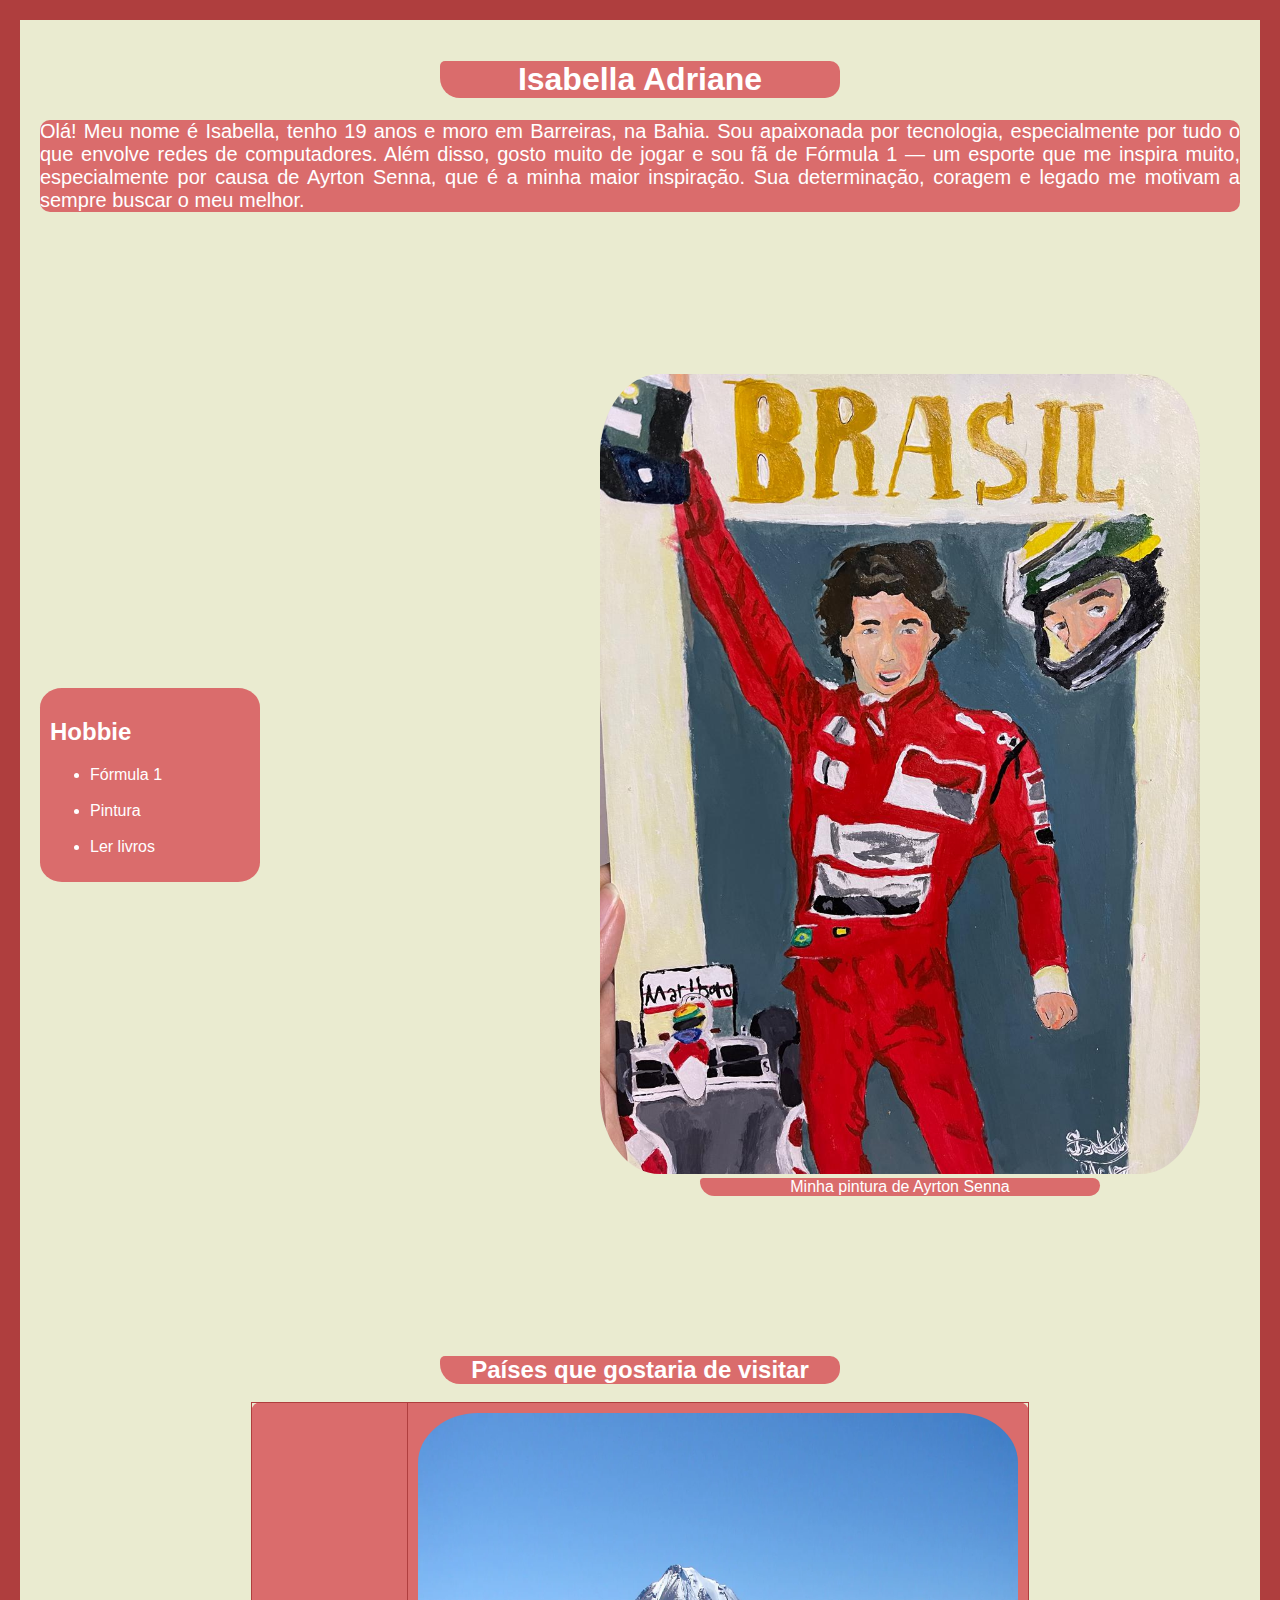
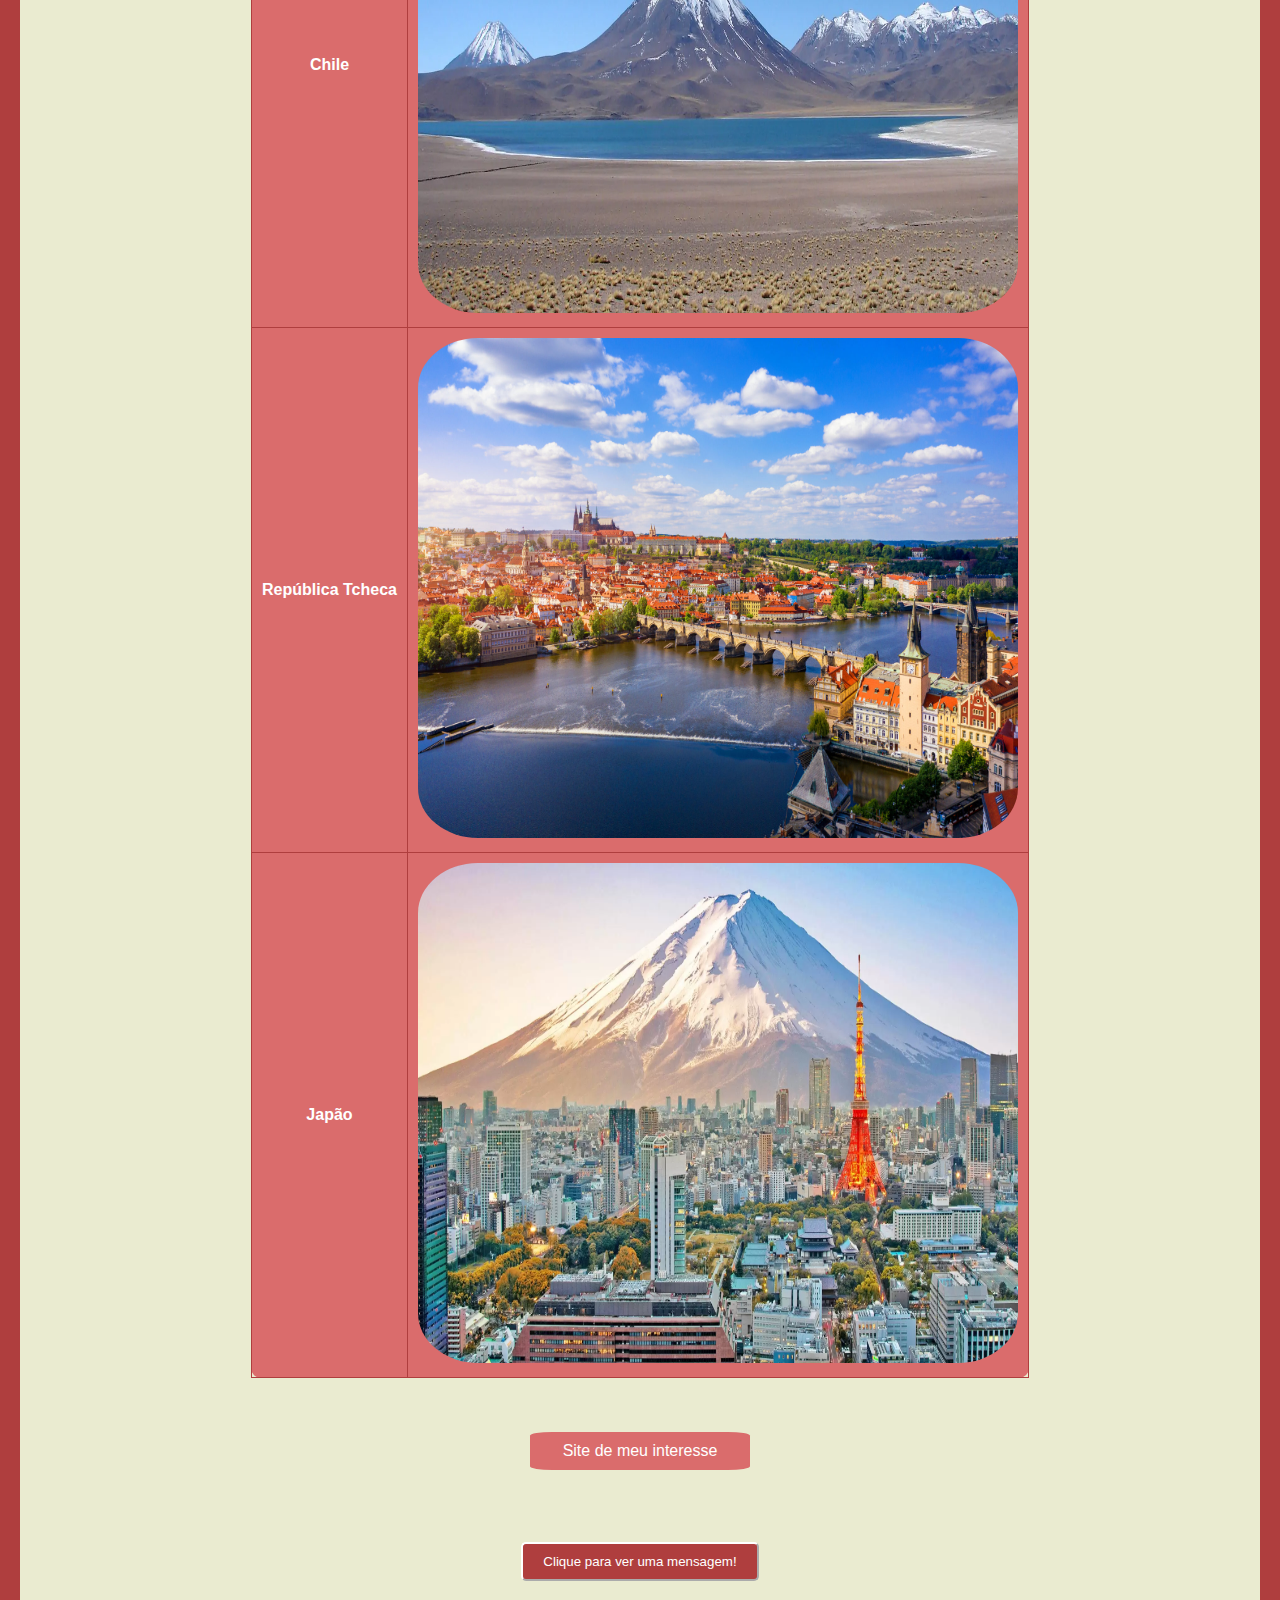
<file: index.html>
<!DOCTYPE html>
<html lang="pt-BR">
<head>
    <meta charset="UTF-8">
    <meta name="viewport" content="width=device-width, initial-scale=1.0">
    <title>Sobre mim</title>
    <link rel="stylesheet" href="css/style.css">
</head>
<body>
    <div class="quadro1">
        <h1>Isabella Adriane</h1>
    </div>
    
    <div id="quadro2">
        <p> Olá! Meu nome é Isabella, tenho 19 anos e moro em Barreiras, na Bahia.
            Sou apaixonada por tecnologia, especialmente por tudo o que envolve redes de computadores. Além disso, 
            gosto muito de jogar e sou fã de Fórmula 1 — um esporte que me inspira muito, especialmente por causa de 
            Ayrton Senna, que é a minha maior inspiração. Sua determinação, coragem e legado me motivam a sempre buscar 
            o meu melhor.
        </p>
    </div>
    <br><br><br><br><br><br><br>
    <div class="caixa">
        <div class="lista">
            <h2>Hobbie</h2>
                <ul>
                    <li>Fórmula 1</li>
                    <br>
                    <li>Pintura</li>
                    <br>
                    <li>Ler livros</li>
            
                </ul>
    </div>
        <figure>
                <img src="imagem/1.jpeg" alt="Desenho" height="800" width="600" id="imagem2">
                        <figcaption class="quadro1">Minha pintura de Ayrton Senna</figcaption>
        </figure>
        
    </div>


    <br><br><br><br><br><br><br><br>

    
    <h2 class="quadro1">Países que gostaria de visitar</h2>
    <br>
    <table id="tabela">
        <tr>
            <th>Chile</th>
            <th><img src="imagem/Chile-desertoAtacama.webp" alt="Deserto do Atacama no Chile" height="500" width="600" class="imagem"></th>
        
        </tr>   
        
        <tr>
            <th>República Tcheca</th>
            <th><img src="imagem/República Tcheca.jpg" alt="Visão da ponte Carlos" height="500" width="600" class="imagem"></th>
        
        </tr>
                
        <tr>
            <th>Japão</th>
            <th><img src="imagem/Japão.webp" alt="Visão do monte Fuji no Japão" height="500" width="600" class="imagem"></th>
        </tr>
        
    </table>

    <br><br><br>

    <div id="link">
        <a href="https://www.formula1.com/" target="_blank" id="site">Site de meu interesse</a>
    </div>
    
    <br><br><br><br>
        <button id="botao">Clique para ver uma mensagem!</button>
        <p id="frase"></p>

    <script src="js/javascript.js"></script>
</body>
</html>
</file>
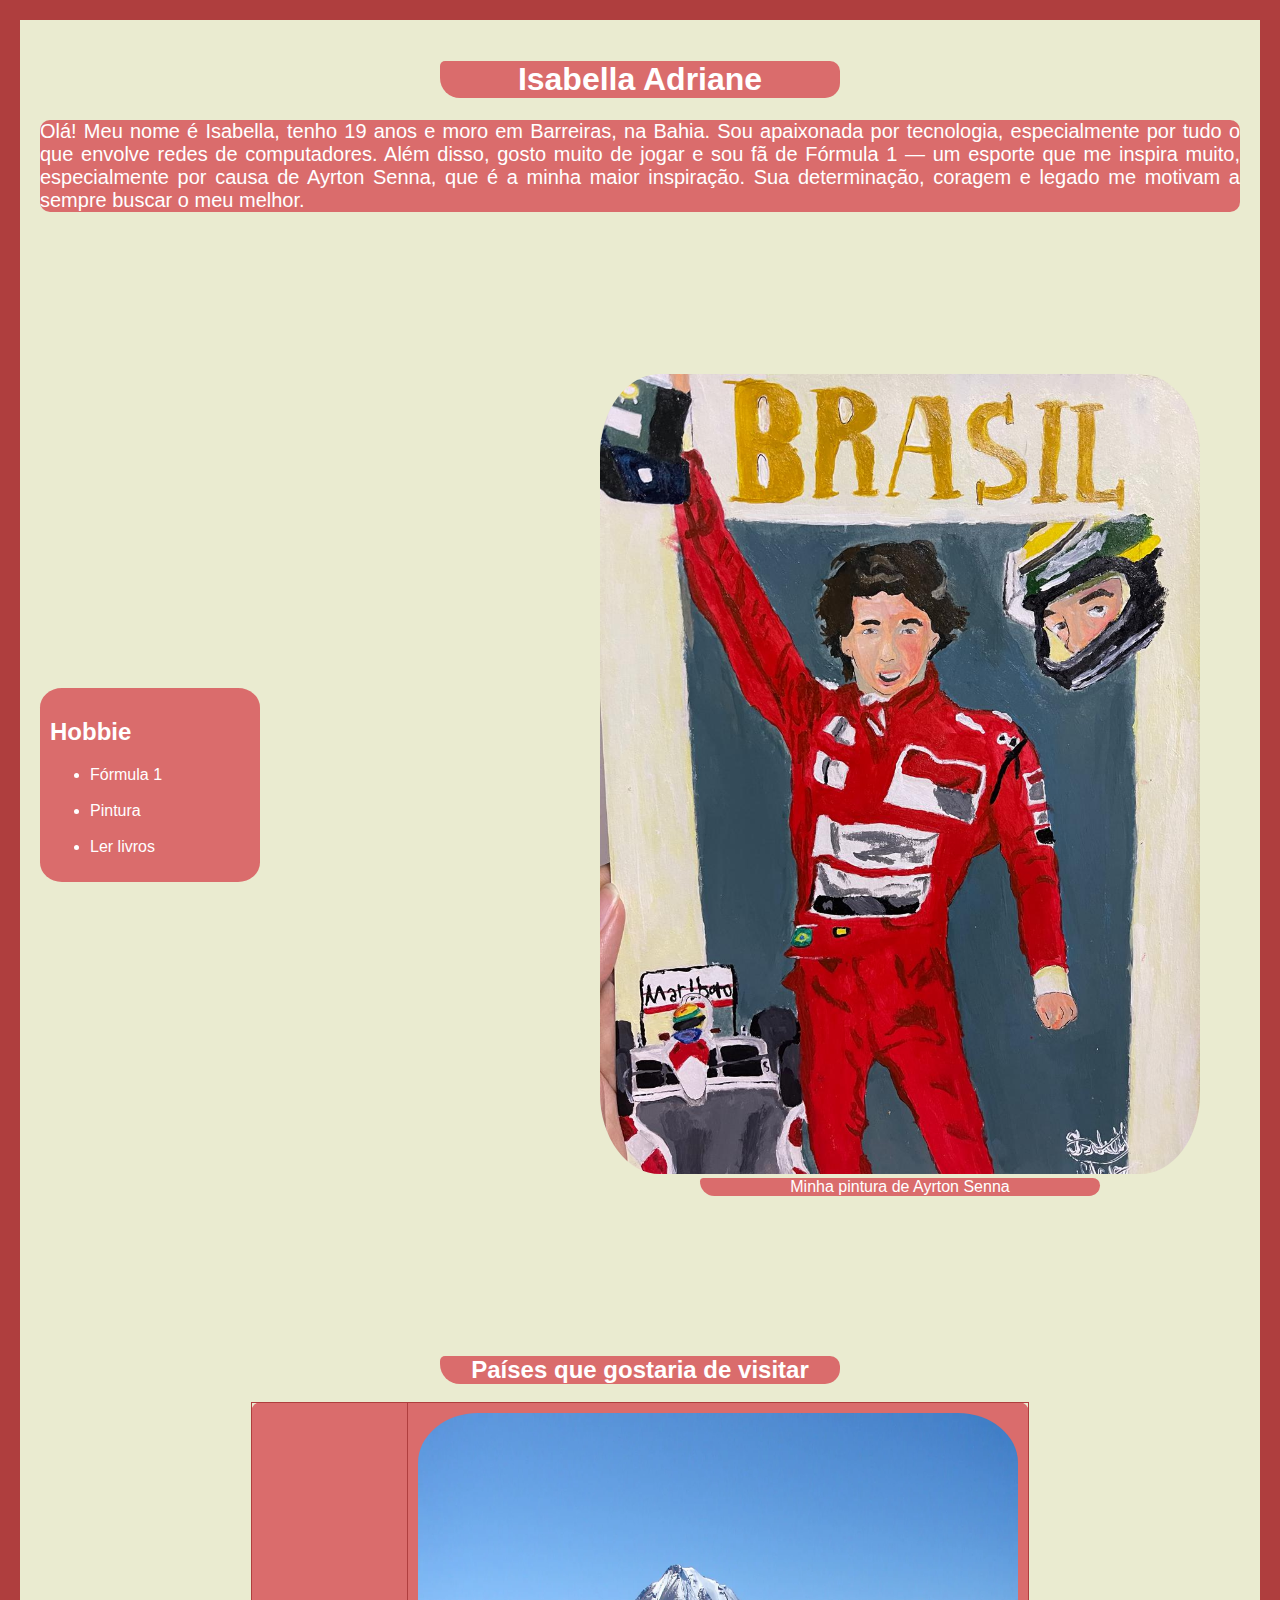
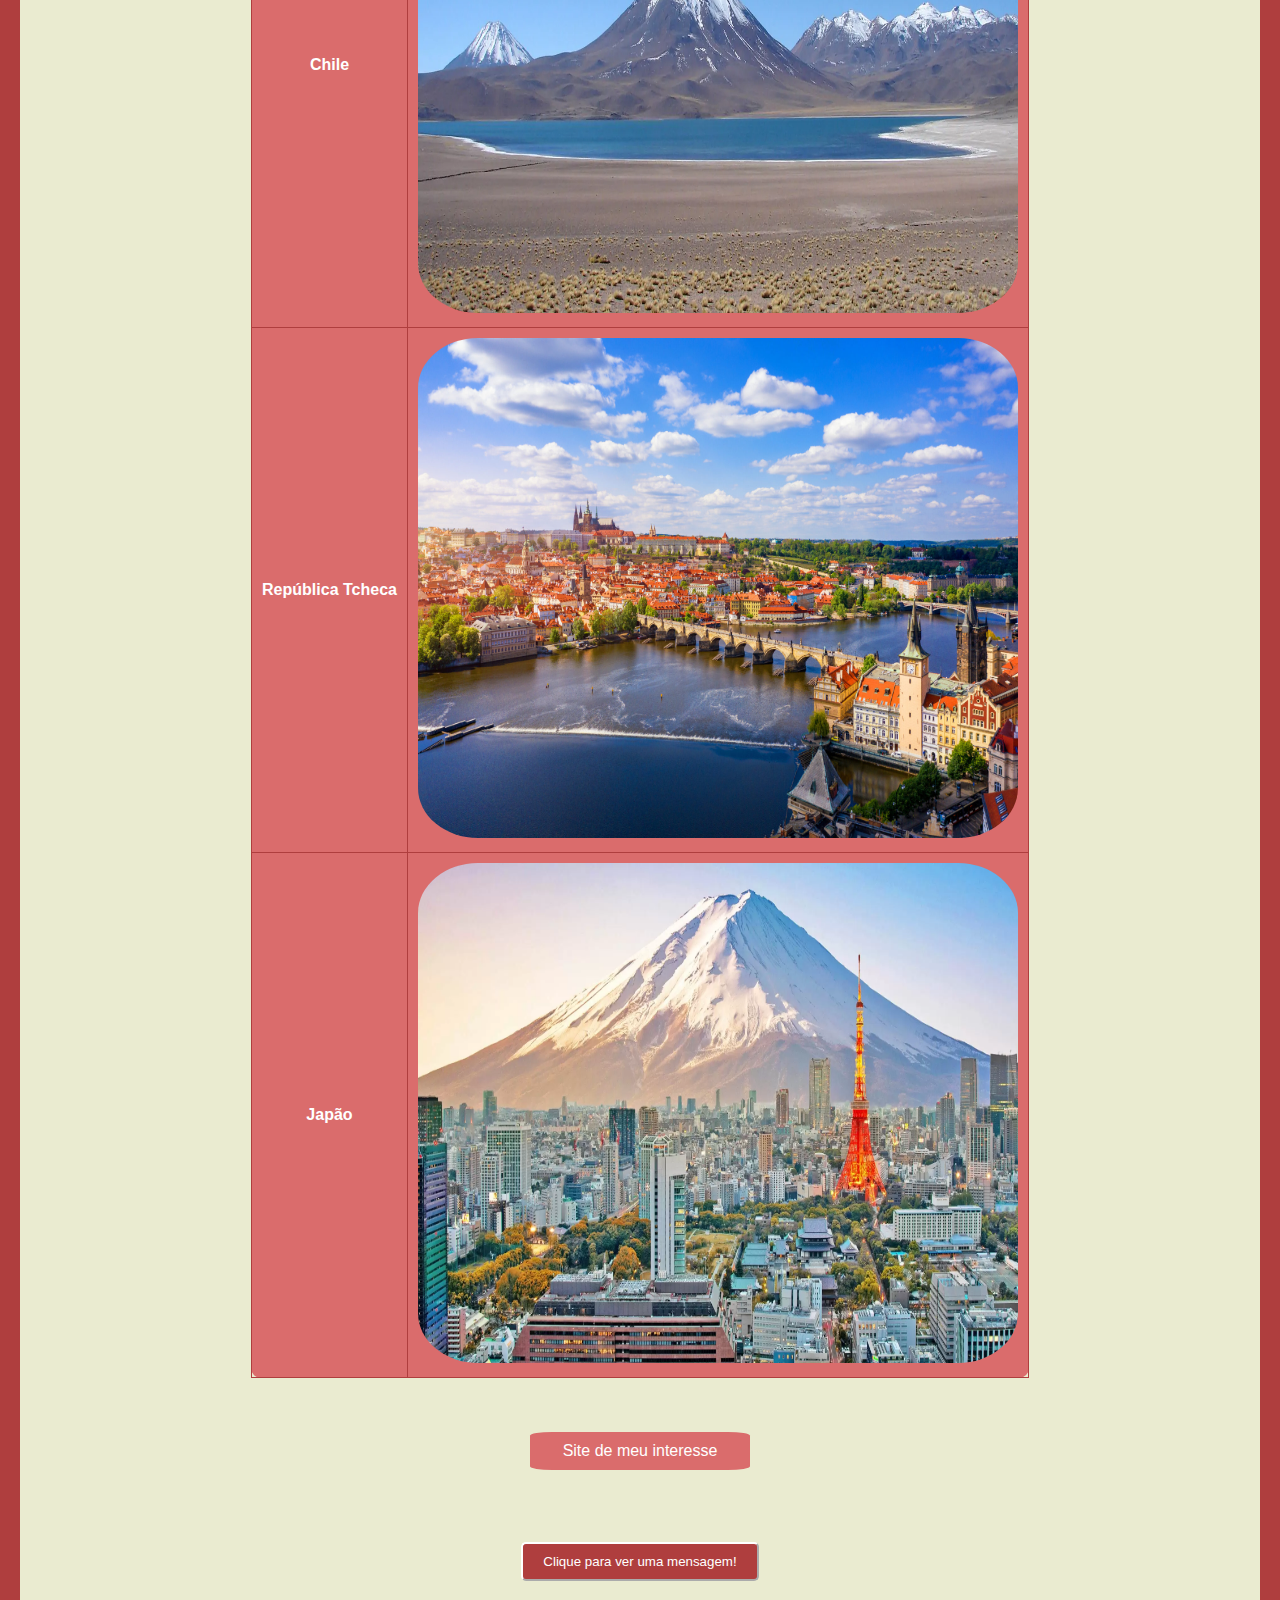
<file: html/index.html>
<!DOCTYPE html>
<html lang="pt-BR">
<head>
    <meta charset="UTF-8">
    <meta name="viewport" content="width=device-width, initial-scale=1.0">
    <title>Sobre mim</title>
    <link rel="stylesheet" href="../css/style.css">
</head>
<body>
    <div class="quadro1">
        <h1>Isabella Adriane</h1>
    </div>
    
    <div id="quadro2">
    <p> Olá! Meu nome é Isabella, tenho 19 anos e moro em Barreiras, na Bahia.
        Sou apaixonada por tecnologia, especialmente por tudo o que envolve redes de computadores. Além disso, 
        gosto muito de jogar e sou fã de Fórmula 1 — um esporte que me inspira muito, especialmente por causa de 
        Ayrton Senna, que é a minha maior inspiração. Sua determinação, coragem e legado me motivam a sempre buscar 
        o meu melhor.
    </p>
    </div>
    <br><br><br><br><br><br><br>
    <div class="caixa">
        <div class="lista">
            <h2>Hobbie</h2>
                <ul>
                    <li>Fórmula 1</li>
                    <br>
                    <li>Pintura</li>
                    <br>
                    <li>Ler livros</li>
            
                </ul>
    </div>
    <figure>
        <img src="../imagem/1.jpeg" alt="Desenho" height="800" width="600" id="imagem2">
        <div>
            <figcaption class="quadro1">Minha pintura de Ayrton Senna</figcaption>
        </div>
    </figure>
        
    </div>


    <br><br><br><br><br><br><br><br>

    
    <h2 class="quadro1">Países que gostaria de visitar</h2>
    <br>
    <table id="tabela">
        <tr>
            <th>Chile</th>
            <th><img src="../imagem/Chile-desertoAtacama.webp" alt="Deserto do Atacama no Chile" height="500" width="600" class="imagem"></th>
        
        </tr>   
        
        <tr>
            <th>República Tcheca</th>
            <th><img src="../imagem/República Tcheca.jpg" alt="Visão da ponte Carlos" height="500" width="600" class="imagem"></th>
        
        </tr>
                
        <tr>
            <th>Japão</th>
            <th><img src="../imagem/Japão.webp" alt="Visão do monte Fuji no Japão" height="500" width="600" class="imagem"></th>
        </tr>
        
    </table>

    <br><br><br>
    <div id="link"><a href="https://www.formula1.com/" target="_blank" id="site">Site de meu interesse</a></div>
    
    <br><br><br><br>
    <button id="botao">Clique para ver uma mensagem!</button>
    <p id="frase"></p>

    <script src="../js/javascript.js"></script>
</body>
</html>
</file>
<file: css/style.css>
body{
    background-color: rgb(234, 235, 208);
    font-family: 'Segoe UI', Tahoma, Geneva, Verdana, sans-serif;
    border: 20px solid rgb(175, 62, 62);
    margin: 0;
    padding: 20px;
    box-sizing: border-box;
    
}
.quadro1{
    text-align: center;
    font-family: 'Segoe UI', Tahoma, Geneva, Verdana, sans-serif;
    width: 400px;
    margin:auto;
    background-color: rgb(218, 108, 108);
    color: white;
    border-radius: 5px 10px 15px 20px;
}

#quadro2{
    text-align: justify;
    font-family: 'Segoe UI', Tahoma, Geneva, Verdana, sans-serif;
    font-size: 20px;
    margin: auto;
    border-radius: 10px 10px 10px 10px;
    background-color: rgb(218, 108, 108);
    color: white;
}

.caixa {
    display: flex;
    align-items: flex-start;
    gap: 300px; 
    justify-content: center;
    align-items: center;
}

.lista{
    color: white;
    background-color: rgb(218, 108, 108);
    width: 200px;
    border-radius: 10%;

    padding: 10px;
}

#imagem2{
    border-radius: 10%;

}


#tabela{
    border: 1px solid rgb(218, 108, 108);
    border-radius: 10px;
    margin: auto;
    background-color: rgb(218, 108, 108);
    text-align: center;
    color: white;
    border-collapse: collapse;
}


#tabela th, #tabela td {
    border: 1px solid rgb(175, 62, 62); 
    padding: 10px;
    border-radius: 10%;
}
.imagem{
    border-radius: 10%;
}
#botao{
    background-color: rgb(175, 62, 62);
    color: white;
    border-color: white;
    display: flex;
    border-radius: 5px;
    margin: auto;
    padding: 10px 20px;
}
#link{
    background-color: rgb(218, 108, 108);
    width: 200px;
    border-radius: 10%;
    text-align: center;
    padding: 10px;
    margin: auto;
}
a{
    color: white;
    text-decoration: none;
}
a:hover{
    color: rgb(255, 0, 0);
}
</file>
